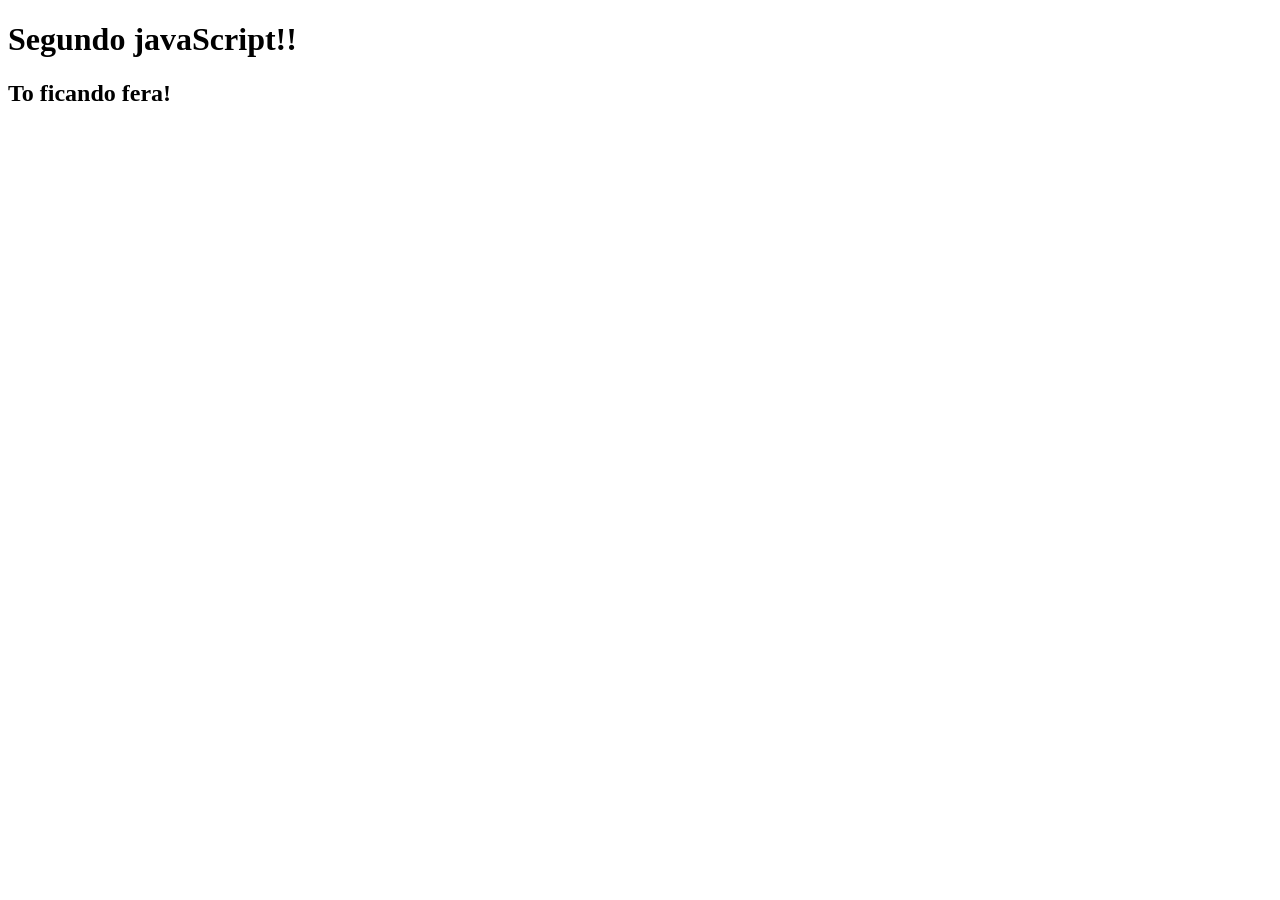
<file: 02.javaScript/index.html>
<!DOCTYPE html>
<html lang="pt-br">
<head>
    <meta charset="UTF-8">
    <meta name="viewport" content="width=device-width, initial-scale=1.0">
    <title>Document</title>
</head>
<body>
    <h1>Segundo javaScript!!</h1>
    <h2>To ficando fera!</h2>
    <script src="Junin.js"></script>
</body>
</html>
</file>
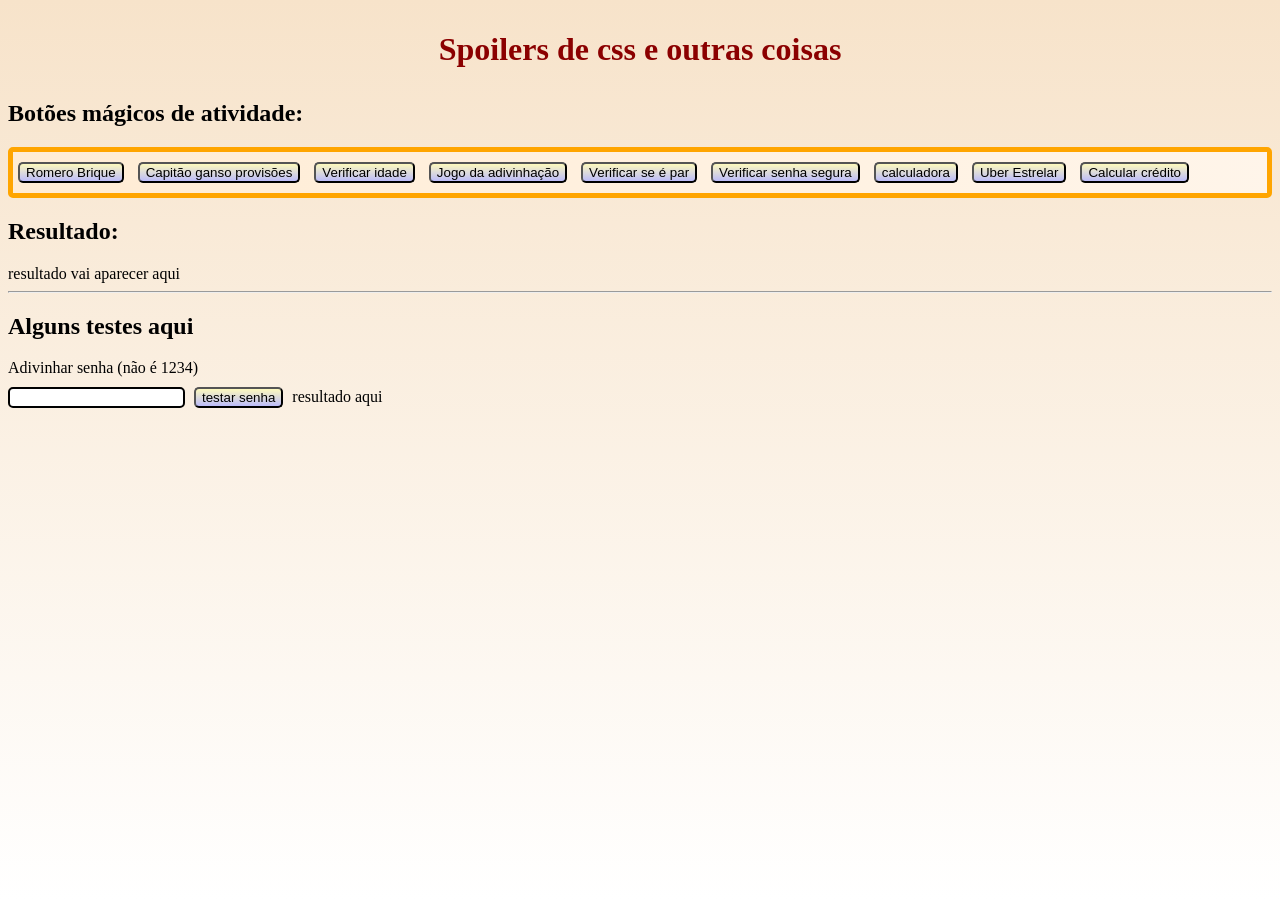
<file: 03.css/index.html>
<!DOCTYPE html>
<html lang="pt-br">
<head>
    <meta charset="UTF-8">
    <meta name="viewport" content="width=device-width, initial-scale=1.0">
    <link rel="stylesheet" href="style.css">
    <title>Css</title>
</head>
<body>
    <h1>Spoilers de css e outras coisas</h1>
    <h2>Botões mágicos de atividade:</h2>

    <div id="botões">
     <button onclick="calcularPrecoBrique()">Romero Brique</button>
     <button onclick="verificarProvisoes()">Capitão ganso provisões</button>
     <button onclick="verificarIdade()">Verificar idade</button>
     <button onclick="jogoDaAdivinhaçao()">Jogo da adivinhação</button>
     <button onclick="verificarNumeroPar()">Verificar se é par</button>
     <button onclick="verificarSegurançaDaSenha()">Verificar senha segura</button>
     <button onclick="calculadorNumero()">calculadora</button>
     <button onclick="tempoDeViagemEspacial()">Uber Estrelar</button>
     <button onclick="calcularCredito()">Calcular crédito</button>

    </div>
    <div id="Resultados">

    <h2 id="resultados">Resultado:</h2> 
    <output id="resultado">resultado vai aparecer aqui</output>
    </div>
    <hr>
    <div id="testes">
        <h2>Alguns testes aqui</h2>
        Adivinhar senha (não é 1234) <br>
        <input type="text", id="senhaInserida">
        <button onclick="testarSenha()">testar senha</button>
        <output id="resultadoTeste">resultado aqui</output>
    </div>

    <!-- <div id="calculadoraSite">

        <h2>Calculadora:</h2>
        <input type="number", id="numero1"> <input type="text", id="operacao"><input type="number", id="numero2">

    </div> -->

    <script src="script.js"></script>
</body>
</html>
</file>
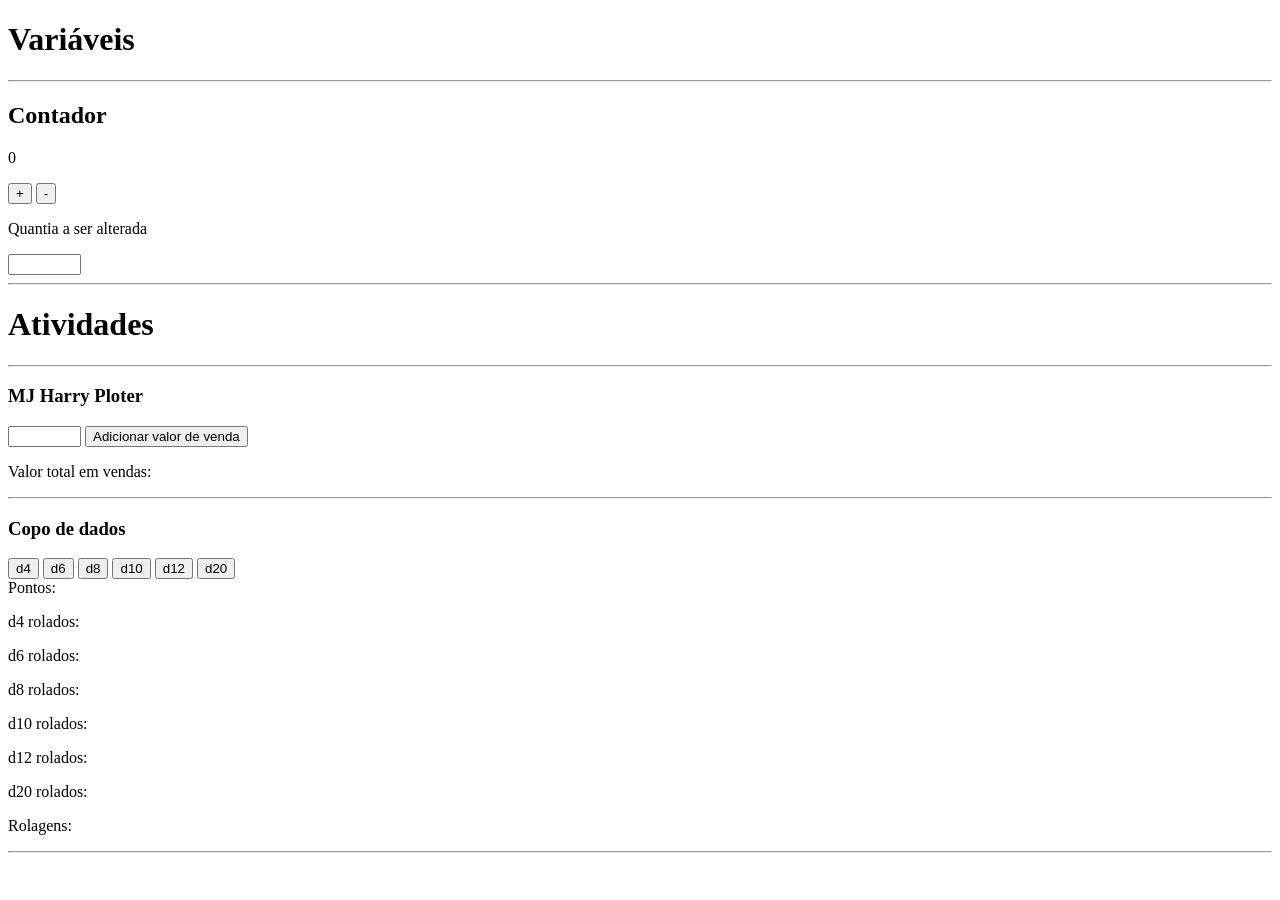
<file: 04-Variáveis/index.html>
<!DOCTYPE html>
<html lang="pt-br">
<head>
    <meta charset="UTF-8">
    <meta name="viewport" content="width=device-width, initial-scale=1.0">
    <title>Var</title>
    <link rel="stylesheet" href="style.css">
</head>
<body>
    <h1>Variáveis</h1>
    
    <hr>
        <h2>Contador</h2>
        <p id="p-contagem">
            0
        </p>
        <button onclick="incrementarContagem()">+</button>
        <button onclick="decrementarContagem()">-</button>
        <p>Quantia a ser alterada</p>
        <input type="number", id="incrementar">
    <hr>


    <div>
    <h1>Atividades</h1>
    
    <hr>
    <h3>MJ Harry Ploter</h3>
    <input type="number", id="valorDaVenda">
    <button onclick="adicionarVenda()">Adicionar valor de venda</button>
    <p>Valor total em vendas: </p> <p id="valorTotalMJ"></p>
    <hr>

    <h3>Copo de dados</h3>
    <button id="d4" onclick="d4()">d4</button>
    <button id="d6" onclick="d6()">d6</button>
    <button id="d8" onclick="d8()">d8</button>
    <button id="d10" onclick="d10()">d10</button>
    <button id="d12" onclick="d12()">d12</button>
    <button id="d20" onclick="d20()">d20</button>
    <br><p id="pontos">Pontos: </p>

    <p id="d4Rolados">d4 rolados: </p>
    <p id="d6Rolados">d6 rolados: </p>
    <p id="d8Rolados">d8 rolados: </p>
    <p id="d10Rolados">d10 rolados: </p>
    <p id="d12Rolados">d12 rolados: </p>
    <p id="d20Rolados">d20 rolados: </p>
    <p id="rolagens">Rolagens: </p>
    </div>
    <hr>
    

    <script src="script.js"></script>
</body>
</html>
</file>
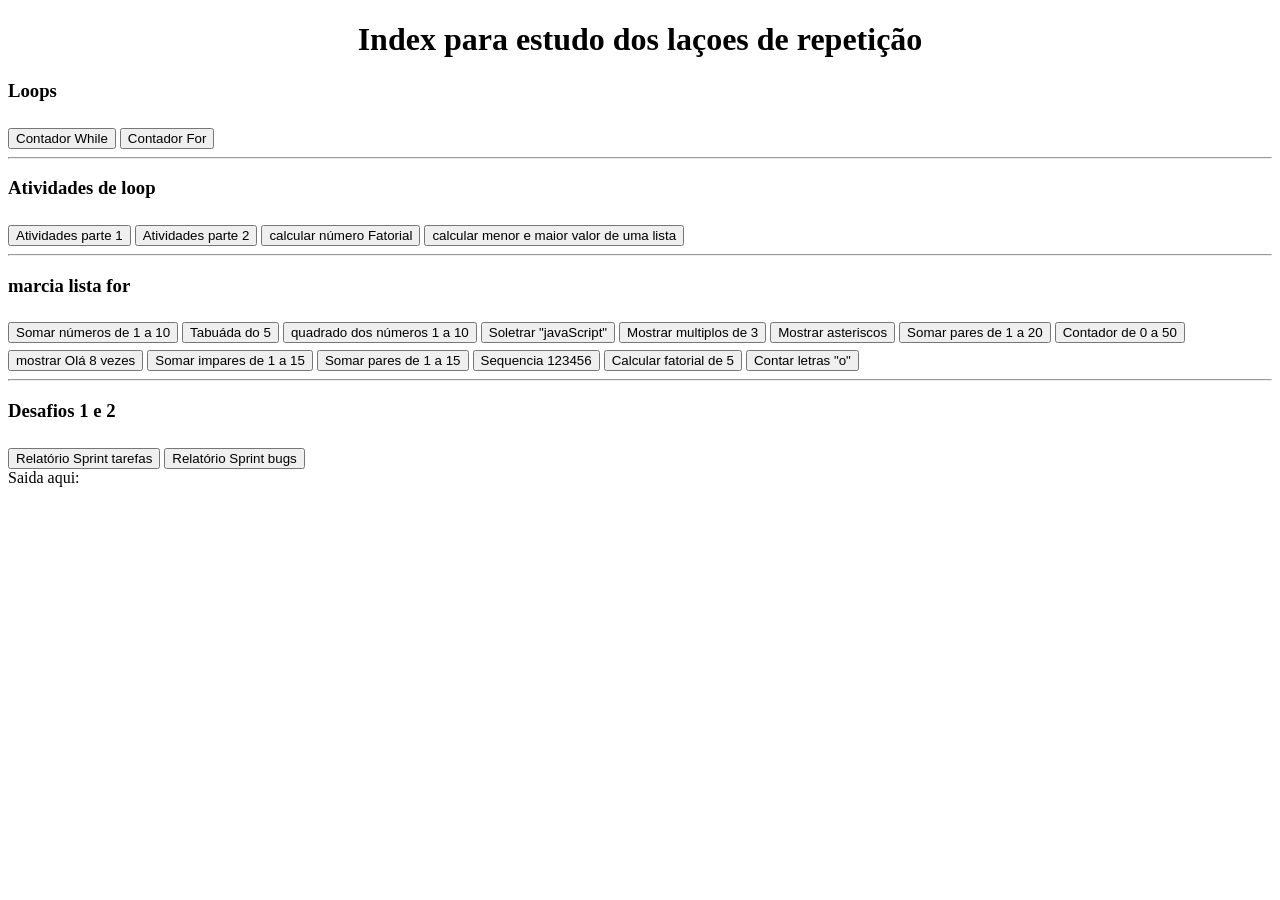
<file: 05-Repetições/index.html>
<!DOCTYPE html>
<html lang="pt-br">
<head>
    <meta charset="UTF-8">
    <meta name="viewport" content="width=device-width, initial-scale=1.0">
    <title>Laços de repetição</title>
    <link rel="stylesheet" href="style.css">
    <script src="script.js"></script>
</head>
<body>
    
    <h1>Index para estudo dos laçoes de repetição</h1>

    <h3>Loops</h3>
    <button onclick="contadorWhile()">Contador While</button>
    <button onclick="contadorFor()">Contador For</button>

    <hr>
    <h3>Atividades de loop</h3>
    <button onclick="atividade1()">Atividades parte 1</button>
    <button onclick="atividade2()">Atividades parte 2</button>
    <button onclick="calcularFatorial()">calcular número Fatorial</button>
    <button onclick="calcularMenorEMaiorValor()">calcular menor e maior valor de uma lista</button>

    <br>
    <hr>
    
    <h3>marcia lista for</h3>
    <button onclick="somarNumeros()">Somar números de 1 a 10</button>
    <button onclick="mostrarTabuada()">Tabuáda do 5</button>
    <button onclick="mostrarQuadrado()">quadrado dos números 1 a 10</button>
    <button onclick="soletrarJava()">Soletrar "javaScript"</button>
    <button onclick="mostrarMiltiploDe3()">Mostrar multiplos de 3</button>
    <button onclick="mostrarAsteriscos()">Mostrar asteriscos</button>
    <button onclick="somarParesDe1a20()">Somar pares de 1 a 20</button>
    <button onclick="contardorDe0a50()">Contador de 0 a 50</button>
    <button onclick="MostrarOla8Vezes()">mostrar Olá 8 vezes</button>
    <button onclick="somarImparesDe1A15()">Somar impares de 1 a 15</button>
    <button onclick="somarParesDe1A15()">Somar pares de 1 a 15</button>
    <button onclick="mostrarSequencia123()">Sequencia 123456</button>
    <button onclick="calcularFatorialDe5()">Calcular fatorial de 5</button>
    <button onclick="contarLetrasO()">Contar letras "o"</button>
    
    <br>
    <hr>

    <h3>Desafios 1 e 2</h3>
    <button onclick="fazerRelatorioSprint()"> Relatório Sprint tarefas</button>
    <button onclick="fazerRelatorioBugs()"> Relatório Sprint bugs</button>

    <br>
    <output id="saida">Saida aqui: </output>

</body>
</html>
</file>
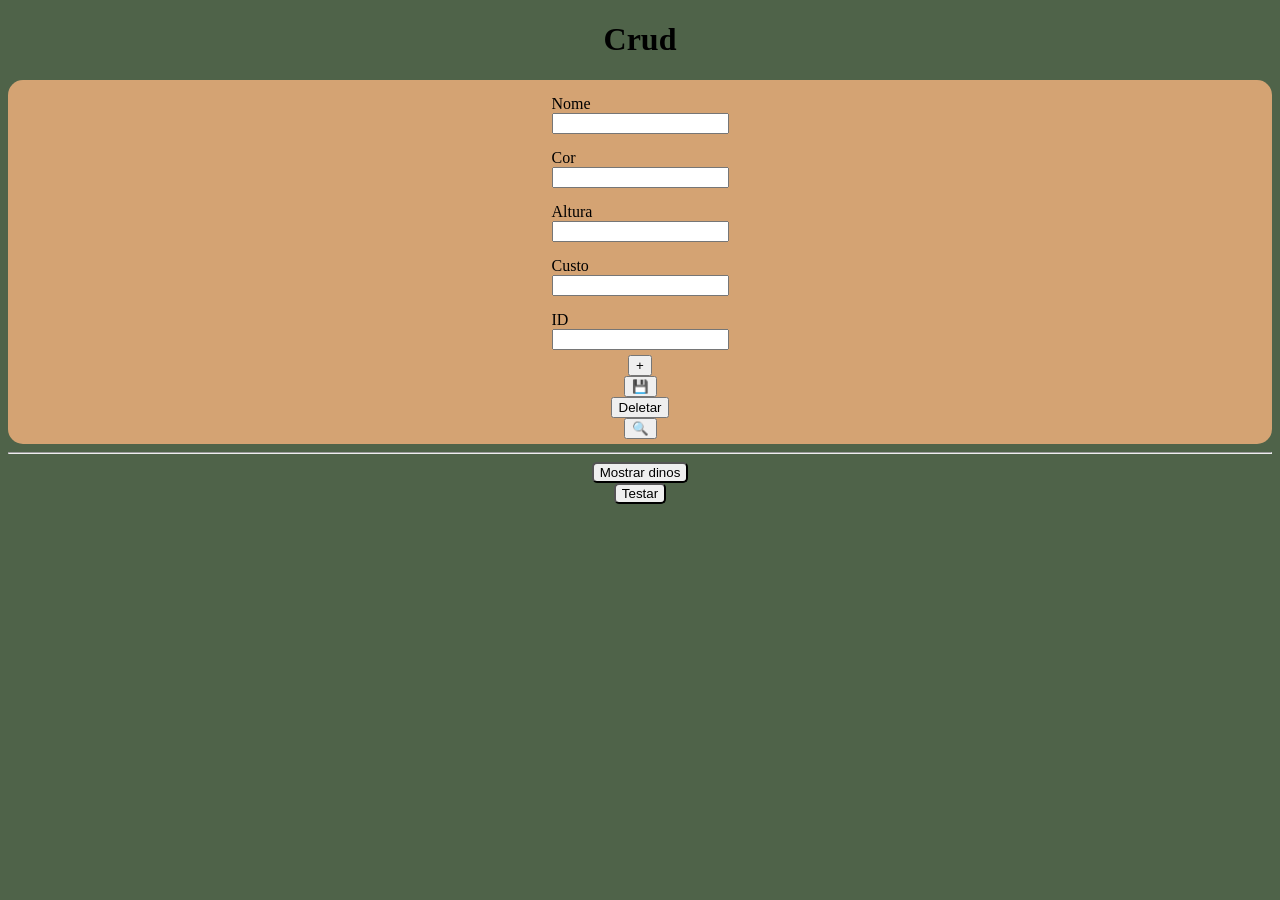
<file: 09-crud/index.html>
<!DOCTYPE html>
<html lang="pt-br">
<head>
    <meta charset="UTF-8">
    <meta name="viewport" content="width=device-width, initial-scale=1.0">
    <title>Crud</title>
    <link rel="stylesheet" href="style.css">
</head>
<body>
    
    <h1>Crud</h1>
    

    <div id="form">
        <div class="container-inputs">
            <label for="">Nome</label>
            <input id="input-nome" type="text">
        </div>
        <div class="container-inputs">
            <label for="">Cor</label>
            <input id="input-cor" type="text">
        </div>
        <div class="container-inputs">
            <label for="">Altura</label>
            <input id="input-altura" type="number">
        </div>
        <div class="container-inputs">
            <label for="">Custo</label>
            <input id="input-custo" type="number">
        </div>
        <div class="container-inputs">
            <label for="">ID</label>
            <input id="input-Id" type="number">
        </div>

        <button onclick="cadastrarDino()" id="botaoAdd">+</button>
        <button onclick="updateDino()">💾</button>
        <button onclick="deletarDino()">Deletar</button>
        <button onclick="pesquisar()">🔍</button>
    </div>

    <hr>

    <div id="painel-botoes">
        <button onclick="mostrarTodosOsDinos()">Mostrar dinos</button>
        <br><button onclick="testar()">Testar</button>
    </div>
    

    <div id="painel-dinos">
    </div>


    <script src="script.js"></script>
</body>
</html>
</file>
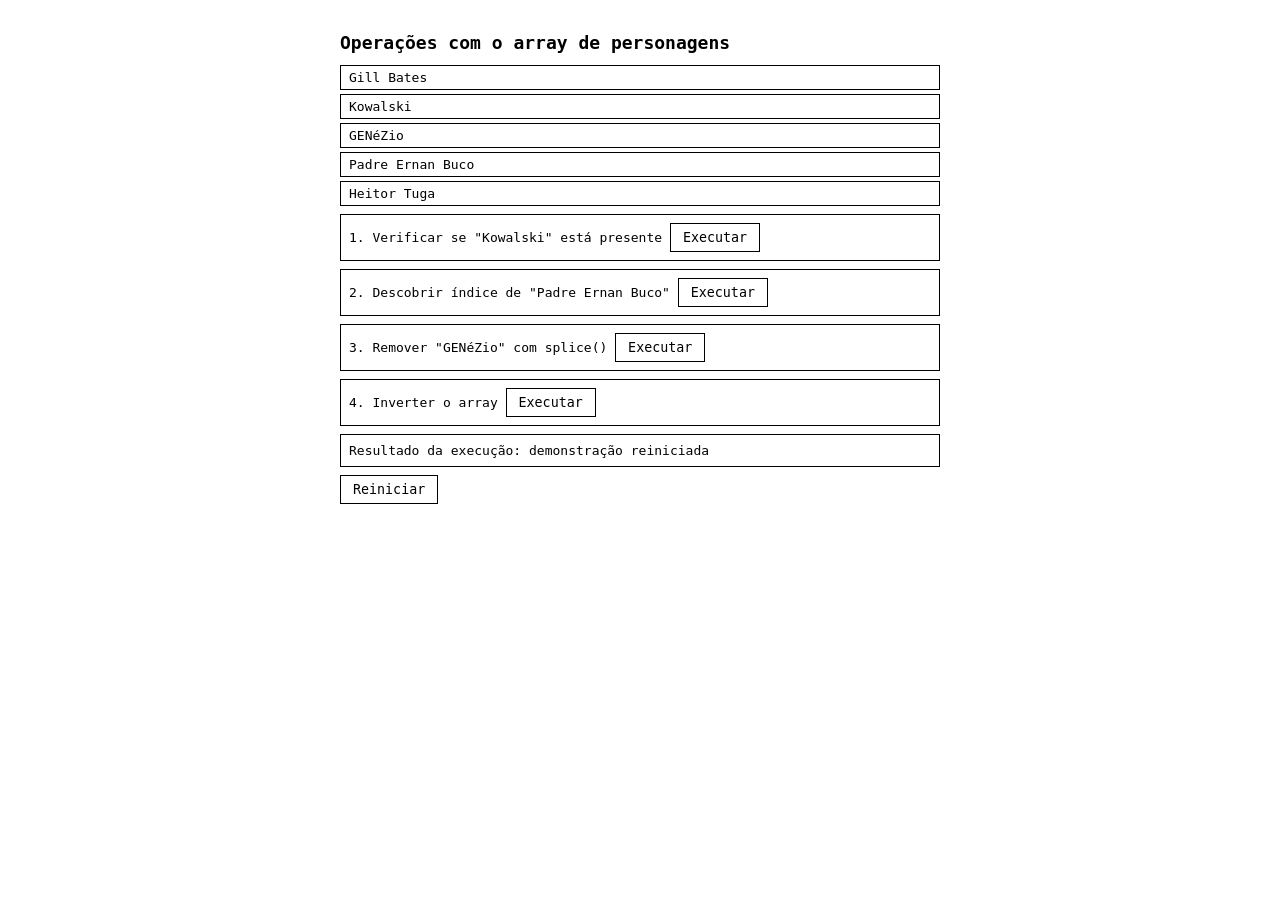
<file: indice-personagens/index.html>
<!DOCTYPE html>
<html lang="pt-BR">
<head>
<meta charset="UTF-8">
<meta name="viewport" content="width=device-width, initial-scale=1.0">
<title>Operações com Array de Personagens</title>
<style>
  body {
    font-family: monospace;
    background: #fff;
    color: #000;
    padding: 20px;
    max-width: 600px;
    margin: 0 auto;
  }
  h1 {
    font-size: 18px;
  }
  div.array-item {
    border: 1px solid #000;
    padding: 4px 8px;
    margin: 4px 0;
  }
  div.step {
    border: 1px solid #000;
    padding: 8px;
    margin: 8px 0;
  }
  div.resultado {
    border: 1px solid #000;
    padding: 8px;
    margin: 8px 0;
  }
  button {
    font-family: monospace;
    background: #fff;
    color: #000;
    border: 1px solid #000;
    padding: 6px 12px;
    cursor: pointer;
  }
</style>
</head>
<body>
<h1>Operações com o array de personagens</h1>

<div id="lista"></div>

<div class="step">
  1. Verificar se "Kowalski" está presente
  <button onclick="passo1()">Executar</button>
</div>

<div class="step">
  2. Descobrir índice de "Padre Ernan Buco"
  <button onclick="passo2()">Executar</button>
</div>

<div class="step">
  3. Remover "GENéZio" com splice()
  <button onclick="passo3()">Executar</button>
</div>

<div class="step">
  4. Inverter o array
  <button onclick="passo4()">Executar</button>
</div>

<div id="resultado" class="resultado">Resultado da execução: <span id="resultado-texto">nenhuma execução ainda</span></div>

<button onclick="reiniciar()">Reiniciar</button>

<script>
  let personagens = [];

  function estadoInicial() {
    return [
      "Gill Bates",
      "Kowalski",
      "GENéZio",
      "Padre Ernan Buco",
      "Heitor Tuga"
    ];
  }

  function renderLista() {
    const lista = document.getElementById('lista');
    lista.innerHTML = '';
    personagens.forEach(nome => {
      const div = document.createElement('div');
      div.className = 'array-item';
      div.textContent = nome;
      lista.appendChild(div);
    });
  }

  function mostrarResultado(texto) {
    document.getElementById('resultado-texto').textContent = texto;
  }

  function passo1() {
    const encontrado = personagens.includes("Kowalski");
    mostrarResultado('includes("Kowalski") -> ' + encontrado);
  }

  function passo2() {
    const indice = personagens.indexOf("Padre Ernan Buco");
    mostrarResultado('indexOf("Padre Ernan Buco") -> ' + indice);
  }

  function passo3() {
    const indice = personagens.indexOf("GENéZio");
    personagens.splice(indice, 1);
    mostrarResultado('splice(' + indice + ', 1) -> removido "GENéZio"');
    renderLista();
  }

  function passo4() {
    personagens.reverse();
    mostrarResultado('reverse() -> [' + personagens.join(', ') + ']');
    renderLista();
  }

  function reiniciar() {
    personagens = estadoInicial();
    renderLista();
    mostrarResultado('demonstração reiniciada');
  }

  reiniciar();
</script>
</body>
</html>
</file>
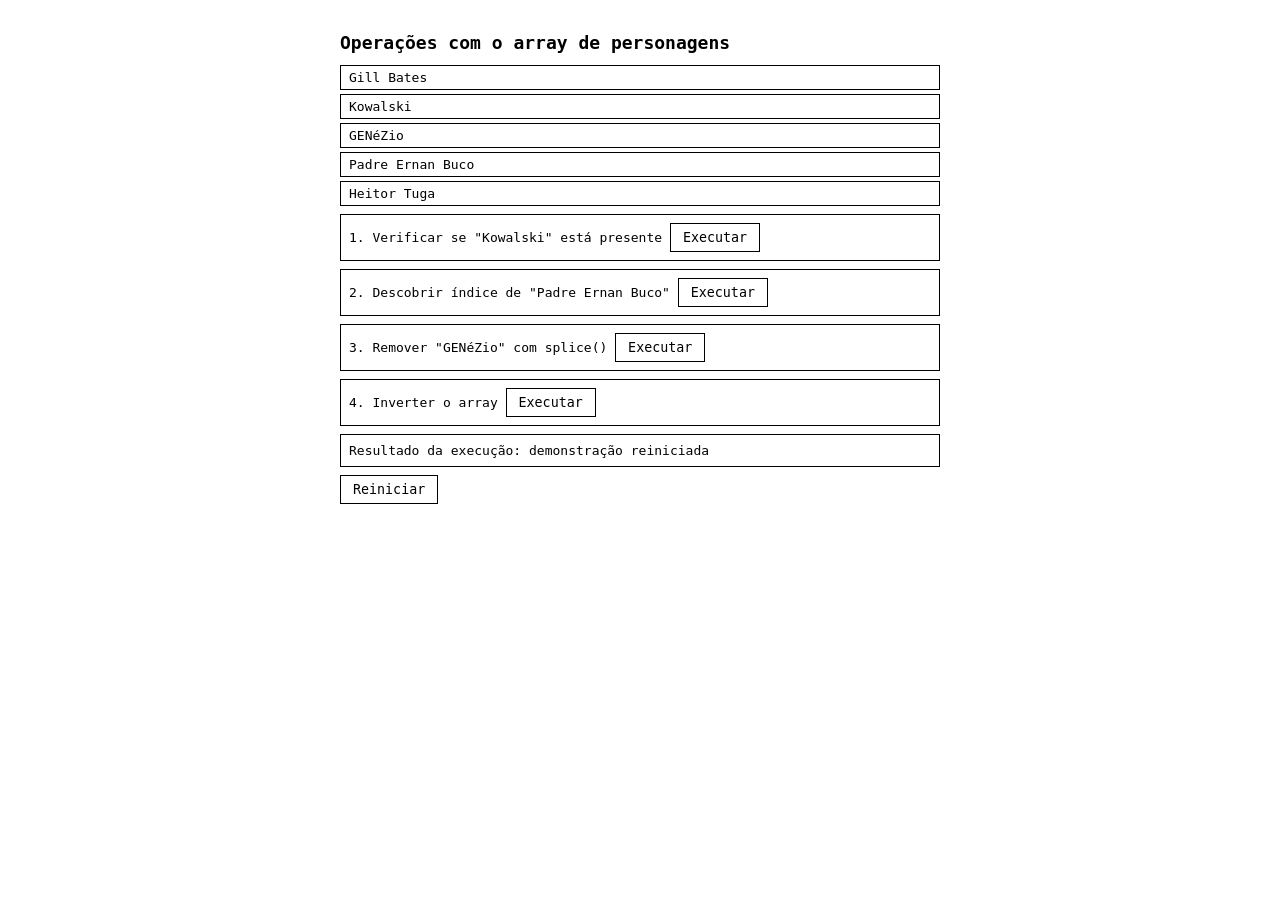
<file: indice-personagens/indicePersonagens.html>
<!DOCTYPE html>
<html lang="pt-BR">
<head>
<meta charset="UTF-8">
<meta name="viewport" content="width=device-width, initial-scale=1.0">
<title>Operações com Array de Personagens</title>
<style>
  body {
    font-family: monospace;
    background: #fff;
    color: #000;
    padding: 20px;
    max-width: 600px;
    margin: 0 auto;
  }
  h1 {
    font-size: 18px;
  }
  div.array-item {
    border: 1px solid #000;
    padding: 4px 8px;
    margin: 4px 0;
  }
  div.step {
    border: 1px solid #000;
    padding: 8px;
    margin: 8px 0;
  }
  div.resultado {
    border: 1px solid #000;
    padding: 8px;
    margin: 8px 0;
  }
  button {
    font-family: monospace;
    background: #fff;
    color: #000;
    border: 1px solid #000;
    padding: 6px 12px;
    cursor: pointer;
  }
</style>
</head>
<body>
<h1>Operações com o array de personagens</h1>

<div id="lista"></div>

<div class="step">
  1. Verificar se "Kowalski" está presente
  <button onclick="passo1()">Executar</button>
</div>

<div class="step">
  2. Descobrir índice de "Padre Ernan Buco"
  <button onclick="passo2()">Executar</button>
</div>

<div class="step">
  3. Remover "GENéZio" com splice()
  <button onclick="passo3()">Executar</button>
</div>

<div class="step">
  4. Inverter o array
  <button onclick="passo4()">Executar</button>
</div>

<div id="resultado" class="resultado">Resultado da execução: <span id="resultado-texto">nenhuma execução ainda</span></div>

<button onclick="reiniciar()">Reiniciar</button>

<script>
  let personagens = [];

  function estadoInicial() {
    return [
      "Gill Bates",
      "Kowalski",
      "GENéZio",
      "Padre Ernan Buco",
      "Heitor Tuga"
    ];
  }

  function renderLista() {
    const lista = document.getElementById('lista');
    lista.innerHTML = '';
    personagens.forEach(nome => {
      const div = document.createElement('div');
      div.className = 'array-item';
      div.textContent = nome;
      lista.appendChild(div);
    });
  }

  function mostrarResultado(texto) {
    document.getElementById('resultado-texto').textContent = texto;
  }

  function passo1() {
    const encontrado = personagens.includes("Kowalski");
    mostrarResultado('includes("Kowalski") -> ' + encontrado);
  }

  function passo2() {
    const indice = personagens.indexOf("Padre Ernan Buco");
    mostrarResultado('indexOf("Padre Ernan Buco") -> ' + indice);
  }

  function passo3() {
    const indice = personagens.indexOf("GENéZio");
    personagens.splice(indice, 1);
    mostrarResultado('splice(' + indice + ', 1) -> removido "GENéZio"');
    renderLista();
  }

  function passo4() {
    personagens.reverse();
    mostrarResultado('reverse() -> [' + personagens.join(', ') + ']');
    renderLista();
  }

  function reiniciar() {
    personagens = estadoInicial();
    renderLista();
    mostrarResultado('demonstração reiniciada');
  }

  reiniciar();
</script>
</body>
</html>
</file>
<file: 03.css/style.css>
h1{
    color:darkred;
    padding: 10px;
    text-align: center;
 }
 body{
    background-image: linear-gradient(rgb(247, 227, 202), white);
    background-attachment:fixed;
 }
 button{
    background-image: linear-gradient(rgb(253, 249, 189), rgb(188, 188, 250));
    margin: 5px;
    border-radius: 5px;
    margin-bottom: 10px;
    margin-top: 10px;
 }
 #botões{
   background-image: linear-gradient(90deg, rgb(255, 236, 212), rgb(255, 245, 234));
   background-attachment:fixed;
   border: 5px solid orange;
   border-radius: 5px;
 }
 #senhaInserida{
   border-radius: 5px;
   border-color: black;
   border-style: solid;
 }
 #numero1{
   width: 50px;
   flex: auto;
 }
</file>
<file: 04-Variáveis/style.css>
#incrementar{
    width: 65px;
}
#valorDaVenda{
    width: 65px;
}
#pontos{
    display: inline;
}
</file>
<file: 05-Repetições/style.css>
h1{
    text-align: center;
}
button{
    margin-top: 7px;
}
</file>
<file: 09-crud/style.css>
:root {
  /* --- CORES PRINCIPAIS (BRANDING) --- */
  --color-primary: #2d5a27;       /* Verde Selva Profundo (Botões principais, headers) */
  --color-secondary: #d4a373;     /* Bege Fóssil / Osso (Destaques secundários, cards) */
  --color-accent: #e65f2b;        /* Laranja Magma (Call to Action, links, alertas) */

  /* --- CORES DE FUNDO (BACKGROUNDS) --- */
  --bg-main: #4f6349;             /* Areia Claro (Fundo principal do site - excelente leitura) */
  --bg-surface: #ffffff;          /* Branco Puro (Cards, containers internos) */
  --bg-dark: #1e251c;             /* Verde Pântano Escuro (Footer, herosection ou modo escuro) */

  /* --- TEXTOS (TYPOGRAPHY) --- */
  --text-main: #2b2d42;           /* Grafite Escuro (Texto principal, alta legibilidade) */
  --text-muted: #6c757d;          /* Cinza Neutro (Subtítulos, datas, textos secundários) */
  --text-light: #fcf8f2;          /* Areia Claro (Para textos sobre fundos escuros) */

  /* --- SUCESSO & BORDA --- */
  --color-border: #e0d7cd;        /* Borda Suave (Divisores, contornos de cards) */
  --color-success: #4caf50;       /* Verde Herbívoro (Mensagens de sucesso) */
}

body{
    background-color: var(--bg-main);
}
.container-inputs{
    padding: 5px;
}
button:hover{
    scale: 1.1;
}
#painel-botoes{
    text-align: center;
}
#painel-botoes button{
    border-radius: 5px;
}

h1{
    text-align: center;
    font-weight: 900;
}

.card-dino{
    /* margin: 10px; */
    width: 250px;
    background-color: var(--color-accent);
    padding-left: 7px;
    border-radius: 20px;
    box-shadow: 0 0 3px #000;
}
#painel-dinos{
    display: flex;
    justify-content: center;
    align-items: center;
    gap: 10px;
    flex-wrap: wrap;
}

#form{
    background-color: var(--color-secondary);
    border-radius: 15px;
    display: flex;
    flex-direction: column;
    justify-content: center;
    align-items: center;
    padding: 5px;
}
.container-inputs{
    display: flex;
    flex-direction: column;
    justify-content: center;
    margin-top: 5px;
}
</file>
